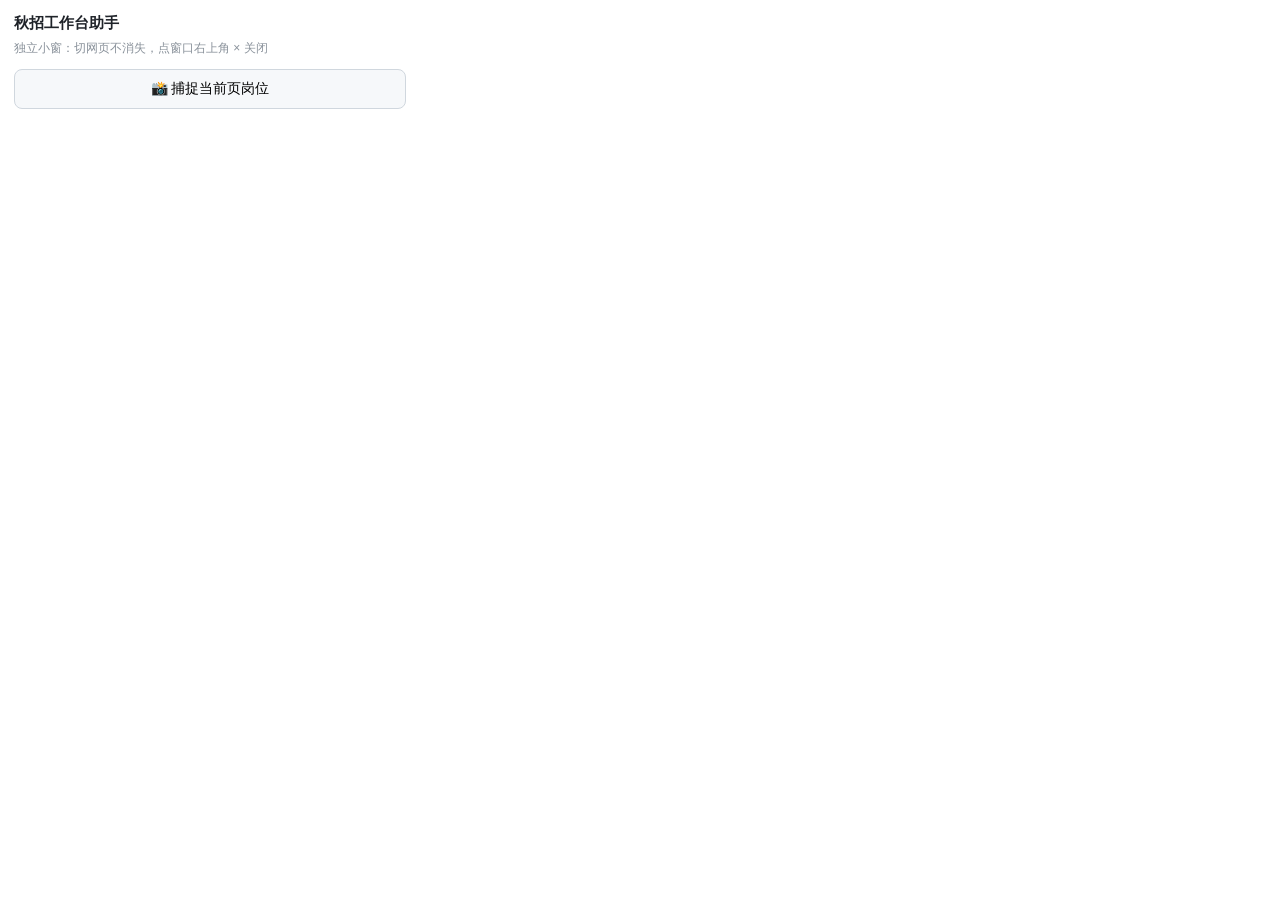
<file: edge-extension/popup.html>
<!DOCTYPE html>
<html lang="zh-CN">
<head>
  <meta charset="UTF-8">
  <link rel="stylesheet" href="popup.css">
</head>
<body>
  <div class="app">
    <h2>秋招工作台助手</h2>
    <div class="muted" style="margin:-6px 0 12px">独立小窗：切网页不消失，点窗口右上角 × 关闭</div>

    <button id="capture" class="big">📸 捕捉当前页岗位</button>
    <div id="cap-form" class="box" style="display:none">
      <label>招聘公司 *（招人的公司，不是网站名）</label><input id="c-company" placeholder="如 腾讯 / 字节跳动">
      <label>岗位 *</label><input id="c-title" placeholder="如 UI设计师 / 产品经理">
      <label>地点</label><input id="c-loc" placeholder="如 深圳">
      <label>来源网站 / 官网（自动识别公司招聘官网，可改）</label><input id="c-source" placeholder="如 https://jobs.netease.com">
      <div class="muted" id="c-platform" style="margin:2px 0 6px"></div>
      <div class="muted" id="c-url-show" style="word-break:break-all;margin:2px 0 8px"></div>
      <label>JD（可选）</label><textarea id="c-jd" rows="5" placeholder="自动抓取，可修改"></textarea>
      <button id="cap-save" class="primary">加入岗位池</button>
    </div>

    <div id="status" class="muted"></div>
  </div>
  <script src="popup.js"></script>
</body>
</html>
</file>
<file: edge-extension/popup.css>
* { box-sizing: border-box; }
body {
  margin: 0;
  font-family: -apple-system, "Segoe UI", "Microsoft YaHei", sans-serif;
  background: #fff;
  color: #1f2329;
}
.app { width: 100%; max-width: 420px; padding: 14px; }
h2 { font-size: 15px; margin: 0 0 12px; }
hr { border: none; border-top: 1px solid #eee; margin: 14px 0; }
.big {
  display: block; width: 100%; padding: 10px; margin-bottom: 8px;
  border: 1px solid #d0d7de; border-radius: 8px; background: #f6f8fa;
  font-size: 14px; cursor: pointer;
}
.big:hover { background: #eef1f4; }
.box { border: 1px solid #e6e8eb; border-radius: 8px; padding: 10px; margin-bottom: 8px; }
.box label { display: block; font-size: 12px; color: #57606a; margin: 6px 0 2px; }
.box input, .box textarea, .box select {
  width: 100%; padding: 6px 8px; border: 1px solid #d0d7de; border-radius: 6px;
  font-size: 13px; font-family: inherit;
}
.box textarea { resize: vertical; }
.primary {
  margin-top: 8px; width: 100%; padding: 9px; border: none; border-radius: 8px;
  background: #2f6feb; color: #fff; font-size: 14px; cursor: pointer;
}
.primary:hover { background: #2459c4; }
.muted { color: #8a929b; font-size: 12px; margin-top: 8px; line-height: 1.5; }
.muted.err { color: #d1242f; }
label.chk {
  display: flex; align-items: flex-start; gap: 6px; font-size: 12px; color: #57606a;
  margin: 8px 0 2px; line-height: 1.45; cursor: pointer;
}
label.chk input { width: auto; margin-top: 2px; }
</file>
